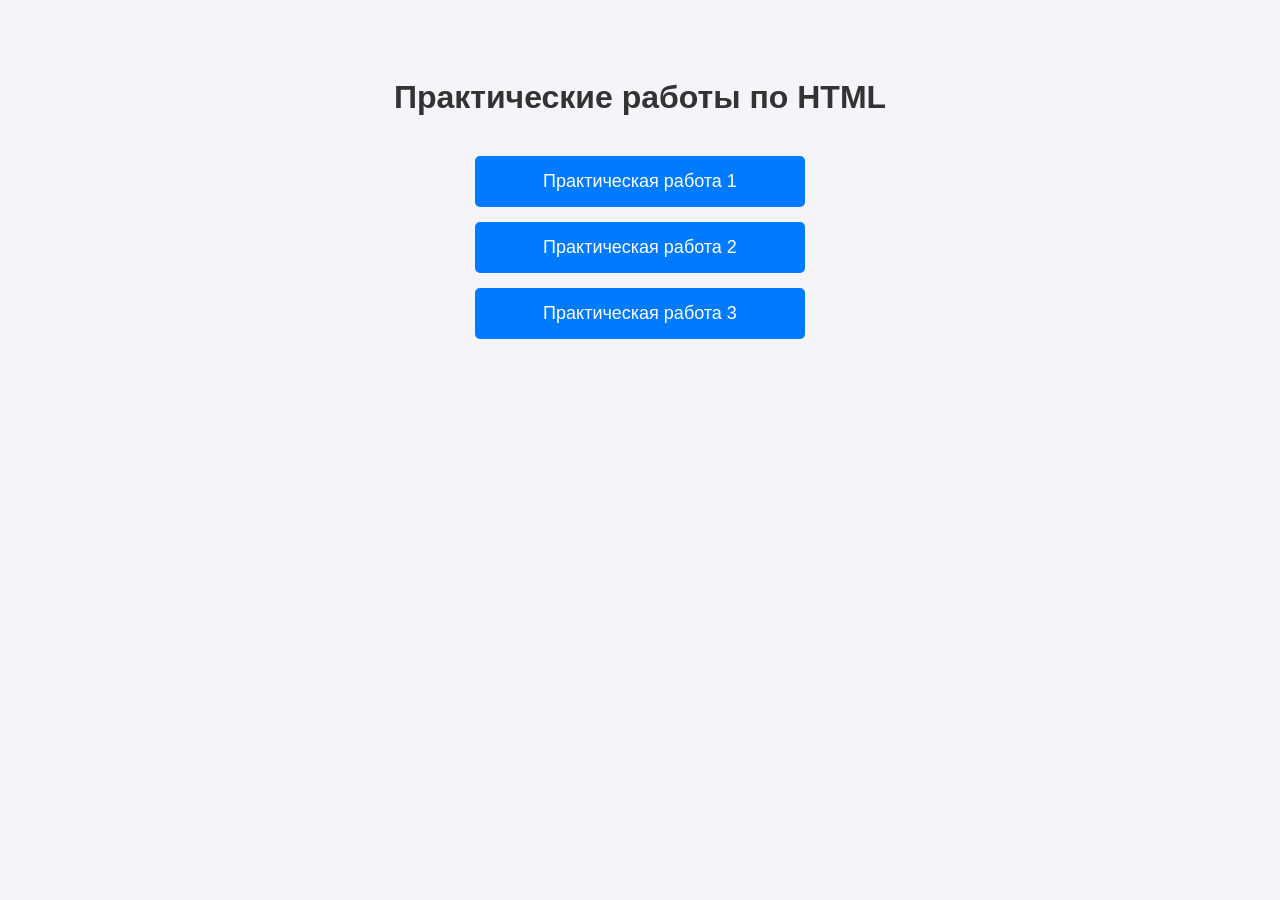
<file: index.html>
<!DOCTYPE html>
<html lang="ru">
<head>
    <meta charset="UTF-8">
    <meta name="viewport" content="width=device-width, initial-scale=1.0">
    <title>практические работы</title>
    <style>
        /* Базовые настройки страницы */
        body {
            font-family: Arial, sans-serif; /* Простой и читаемый шрифт */
            background-color: #f4f4f9;      /* Светло-серый фон */
            color: #333;                    /* Тёмно-серый текст */
            text-align: center;             /* Всё по центру */
            padding-top: 50px;
        }

        h1 {
            margin-bottom: 40px;
        }

        /* Контейнер для кнопок */
        .menu {
            display: flex;
            flex-direction: column;
            align-items: center;
            gap: 15px; /* Расстояние между кнопками */
        }

        /* Стиль кнопок-ссылок */
        .btn {
            display: block;
            width: 300px;
            padding: 15px;
            background-color: #007bff; /* Спокойный синий цвет */
            color: white;
            text-decoration: none;     /* Убираем подчёркивание ссылки */
            border-radius: 5px;        /* Слегка скруглённые углы */
            font-size: 18px;
            transition: background-color 0.2s; /* Плавная смена цвета */
        }

        /* Эффект при наведении мышки */
        .btn:hover {
            background-color: #0056b3; /* Цвет становится чуть темнее */
        }
    </style>
</head>
<body>

    <h1>Практические работы по HTML</h1>
    
    <div class="menu">
        <a href="practice-1.html" class="btn">Практическая работа 1</a>
        <a href="practice-2.html" class="btn">Практическая работа 2</a>
        <a href="practice-3.html" class="btn">Практическая работа 3</a>
    </div>

</body>
</html>
</file>
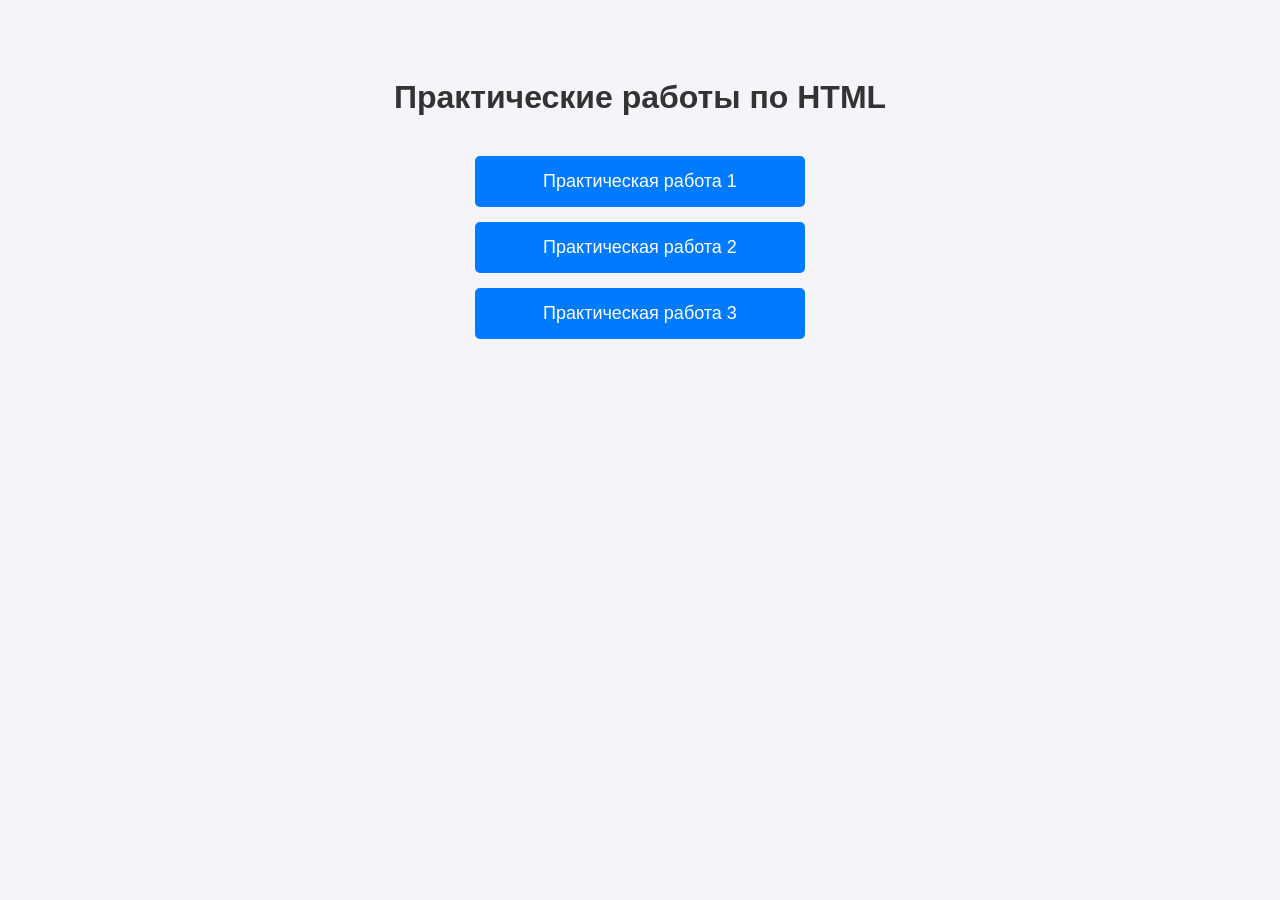
<file: Новая папка (3)/index.html>
<!DOCTYPE html>
<html lang="ru">
<head>
    <meta charset="UTF-8">
    <meta name="viewport" content="width=device-width, initial-scale=1.0">
    <title>Практические работы по HTML</title>
    <style>
        body {
            font-family: Arial, sans-serif;
            background-color: #f4f4f9;
            color: #333;
            text-align: center;
            padding-top: 50px;
        }
        h1 { margin-bottom: 40px; }
        .menu {
            display: flex;
            flex-direction: column;
            align-items: center;
            gap: 15px;
        }
        .btn {
            display: block;
            width: 300px;
            padding: 15px;
            background-color: #007bff;
            color: white;
            text-decoration: none;
            border-radius: 5px;
            font-size: 18px;
        }
        .btn:hover { background-color: #0056b3; }
    </style>
</head>
<body>
    <h1>Практические работы по HTML</h1>
    <div class="menu">
        <a href="practice-1.html" class="btn">Практическая работа 1</a>
        <a href="practice-2.html" class="btn">Практическая работа 2</a>
        <a href="practice-3.html" class="btn">Практическая работа 3</a>
    </div>
</body>
</html>
</file>
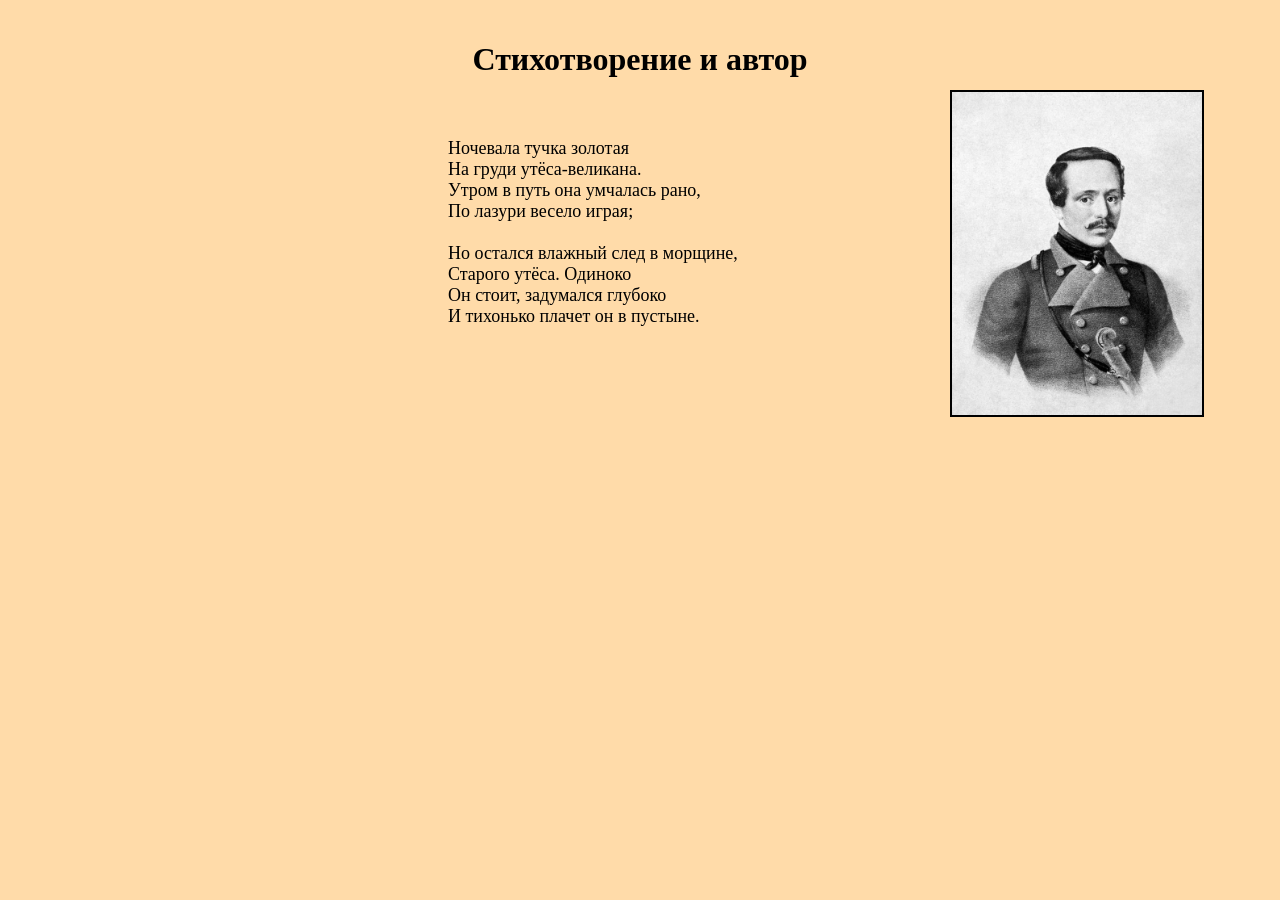
<file: practice-1.html>
<!DOCTYPE html>
<html lang="ru">
<head>
    <meta charset="UTF-8">
    <title>Стихотворение</title>
    <link rel="stylesheet" href="styles/style-1.css">
</head>
<body>
    <h1>Стихотворение и автор</h1>
    <p>
        Ночевала тучка золотая<br>
        На груди утёса-великана.<br>
        Утром в путь она умчалась рано,<br>
        По лазури весело играя;<br>
        <br>
        Но остался влажный след в морщине,<br>
        Старого утёса. Одиноко<br>
        Он стоит, задумался глубоко<br>
        И тихонько плачет он в пустыне.
    </p>
    <img src="images/3.png" alt="Портрет автора">
</body>
</html>
</file>
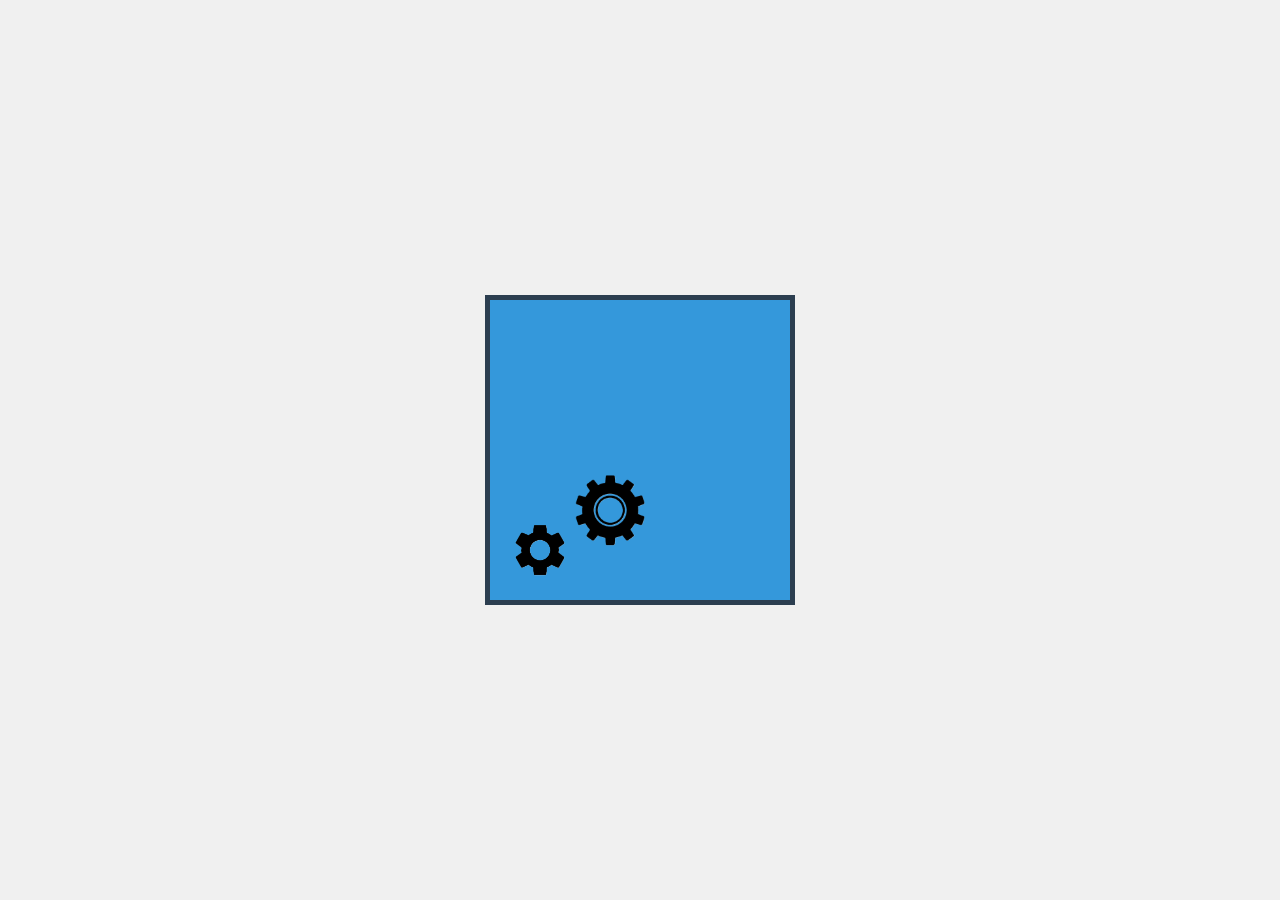
<file: practice-2.html>
<!DOCTYPE html>
<html lang="ru">
<head>
    <meta charset="UTF-8">
    <title>Анимация шестеренок</title>
    <!-- Подключение CSS файла -->
    <link rel="stylesheet" href="styles/style-2.css">
</head>
<body>

    <!-- Часть 1. HTML. Создание поля, добавление изображений и текста -->
    <!-- 1. Блок div с id "field" -->
    <div id="field">
        
        <!-- 2. Два изображения с разными id -->
        <!-- Маленькая шестеренка -->
        <img src="images/1.png" alt="Маленькая шестеренка" id="small_sh">
        
        <!-- Большая шестеренка -->
        <img src="images/2.png" alt="Большая шестеренка" id="big_sh">
    </div>

</body>
</html>
</file>
<file: styles/style-1.css>
body {
    background-color: rgb(255, 219, 169); 
    margin: 0;
}

h1 {
    text-align: center; 
    padding-top: 20px;
}

p {
    position: absolute;       
    left: 35%;                
    top: 120px;               
    font-size: 18px;        
    width: 300px;            
}

img {
    position: absolute;       
    left: 950px;                
    top: 90px;               
    border: 2px solid black; 
    width: 250px;             
}
</file>
<file: styles/style-2.css>
/* =========================================
   Часть 2. CSS. Применение стилей до анимации
   ========================================= */

/* Сброс отступов для body, чтобы центрирование работало корректно */
body {
    margin: 0;
    height: 100vh;
    display: flex;
    justify-content: center; /* Центрирование по горизонтали */
    align-items: center;     /* Центрирование по вертикали */
    background-color: #f0f0f0; /* Цвет фона страницы для контраста */
}

/* Блок div (#field) */
#field {
    /* 1. Ширина и высота */
    width: 300px;
    height: 300px;
    
    /* 2. Заливка цвета (изначально серый или любой другой, чтобы потом исчезнуть) */
    background-color: #3498db; 
    
    /* 3. Перемещение в центр (уже сделано через flex в body, но можно добавить position relative для внутренних элементов) */
    position: relative; 
    
    /* 4. Рамка */
    border: 5px solid #2c3e50;
    
    /* Для плавности исчезновения фона (Часть 3) */
    transition: background-color 3s; 
}

/* Маленькая шестерёнка (#small_sh) */
#small_sh {
    /* 1. Ширина и высота */
    width: 60px;
    height: 60px;
    
    /* 2. Сдвиг в левый нижний угол */
    position: absolute;
    bottom: 20px;
    left: 20px;
    
    /* 3. Z-index 1 (чтобы быть выше текста, если текст перекроет) */
    z-index: 1;
    
    /* Плавность изменения размера */
    transition: width 1s, height 1s, bottom 1s, left 1s;
}

/* Большая шестерёнка (#big_sh) */
#big_sh {
    /* 1. Ширина и высота */
    width: 100px;
    height: 100px;
    
    /* 2. Сдвиг в левый нижний угол, но чуть выше/правее маленькой, чтобы не накладывались полностью */
    position: absolute;
    bottom: 40px;
    left: 70px;
    
    /* 3. Z-index 1 */
    z-index: 1;
    
    /* Плавность изменения размера */
    transition: width 1s, height 1s, bottom 1s, left 1s;
}

/* Текст (#text_cs) */
#text_cs {
    /* 1. Шрифт */
    font-family: Arial, sans-serif;
    
    /* 2. Размер текста */
    font-size: 24px;
    font-weight: bold;
    
    /* 3. Сдвиг в правый нижний угол */
    position: absolute;
    bottom: 20px;
    right: 20px;
    
    /* 4. Цвет текста такой же, как у заливки блока div (#3498db), чтобы его не было видно сначала */
    color: #3498db; 
    
    /* Чтобы текст был под шестеренками, но мы управляем видимостью через цвет */
    z-index: 0; 
}

/* =========================================
   Часть 3. Анимация и изменение объектов
   ========================================= */

/* 1. Описание анимации вращения (@keyframes) */
@keyframes rotateAnimation {
    0% {
        transform: rotate(0deg);
    }
    100% {
        transform: rotate(360deg);
    }
}

/* Действия при наведении курсора на блок #field */

/* Изменение самого блока div */
#field:hover {
    /* 1. Отсутствует заливка (прозрачный фон) */
    background-color: transparent;
    
    /* 2. Время анимации фона 3 секунды (задано в transition выше, здесь триггер) */
    
    /* 3. Изменить курсор */
    cursor: pointer;
}

/* При наведении текст становится видимым (меняем цвет на контрастный, например черный или белый) */
#field:hover #text_cs {
    color: #000; /* Или white, в зависимости от фона страницы */
    transition: color 3s;
}

/* Маленькая шестерёнка при наведении */
#field:hover #small_sh {
    /* 1. Сделать больше (+20px к исходным 60px = 80px, или как в примере 120px) */
    width: 80px;
    height: 80px;
    
    /* 2. Подвинуть, чтобы не выходила за границы (корректировка позиции) */
    bottom: 10px;
    left: 10px;
    
    /* 3, 4, 5. Запуск анимации */
    /* animation: name duration timing-function delay iteration-count direction fill-mode; */
    animation: rotateAnimation 5s linear infinite;
}

/* Большая шестерёнка при наведении */
#field:hover #big_sh {
    /* 1. Сделать больше (+20px к исходным 100px = 120px) */
    width: 120px;
    height: 120px;
    
    /* 2. Подвинуть, чтобы не накладывалась на маленькую */
    bottom: 30px;
    left: 80px;
    
    /* 3, 4, 5. Запуск анимации */
    /* Можно сделать вращение в обратную сторону для красоты, но по заданию просто rotate */
    animation: rotateAnimation 2s linear infinite;
}
</file>
